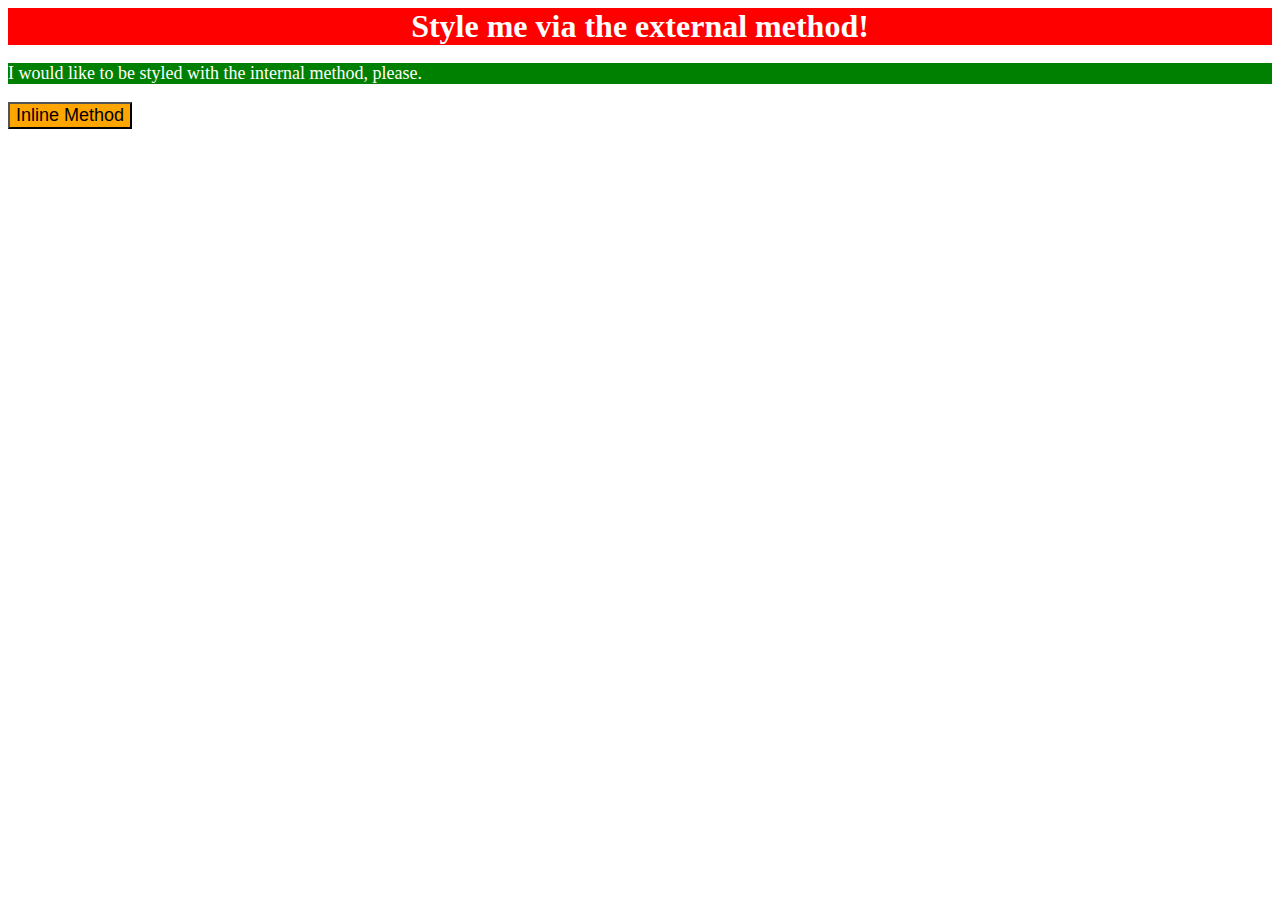
<file: foundations/01-css-methods/index.html>
<!DOCTYPE html>
<html lang="en">
  <head>
    <meta charset="UTF-8">
    <meta http-equiv="X-UA-Compatible" content="IE=edge">
    <meta name="viewport" content="width=device-width, initial-scale=1.0">
    <title>Methods for Adding CSS</title>
    <link rel="stylesheet" href="styles.css">

    <style>
      p {
        background-color: green;
        color: white;
        font-size: 18px;
      }
    </style>
  </head>
  <body>
    <div>Style me via the external method!</div>
    <p>I would like to be styled with the internal method, please.</p>
    <button style="background-color: orange; font-size: 18px;">Inline Method</button>
  </body>
</html>
</file>
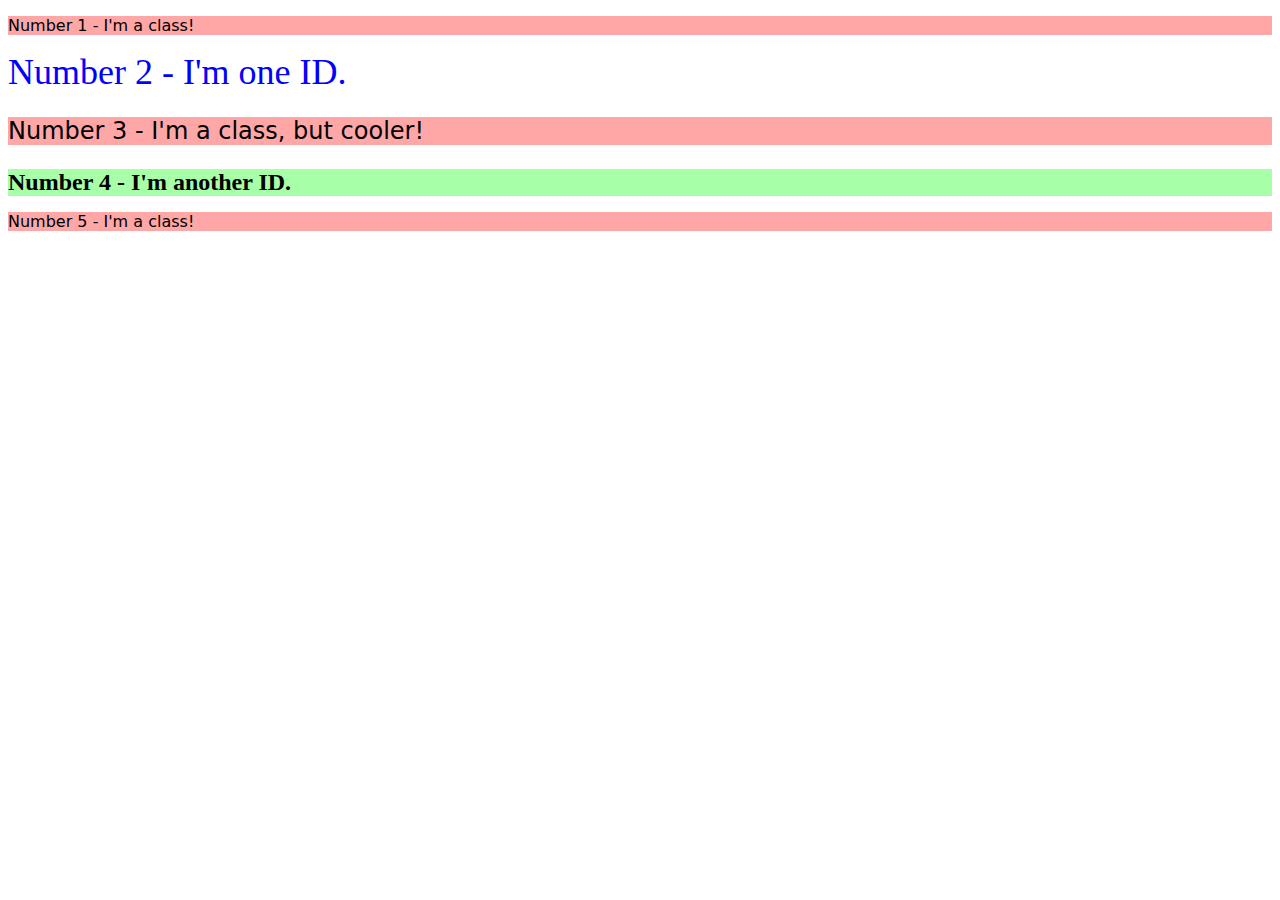
<file: foundations/02-class-id-selectors/index.html>
<!DOCTYPE html>
<html lang="en">
  <head>
    <meta charset="UTF-8">
    <meta http-equiv="X-UA-Compatible" content="IE=edge">
    <meta name="viewport" content="width=device-width, initial-scale=1.0">
    <title>Class and ID Selectors</title>
    <link rel="stylesheet" href="style.css">
  </head>
  <body>
    <p class="odd">Number 1 - I'm a class!</p>
    <div id="two">Number 2 - I'm one ID.</div>
    <p class="odd adjust-font-size">Number 3 - I'm a class, but cooler!</p>
    <div id="four" class="adjust-font-size">Number 4 - I'm another ID.</div>
    <p class="odd">Number 5 - I'm a class!</p>
  </body>
</html>
</file>
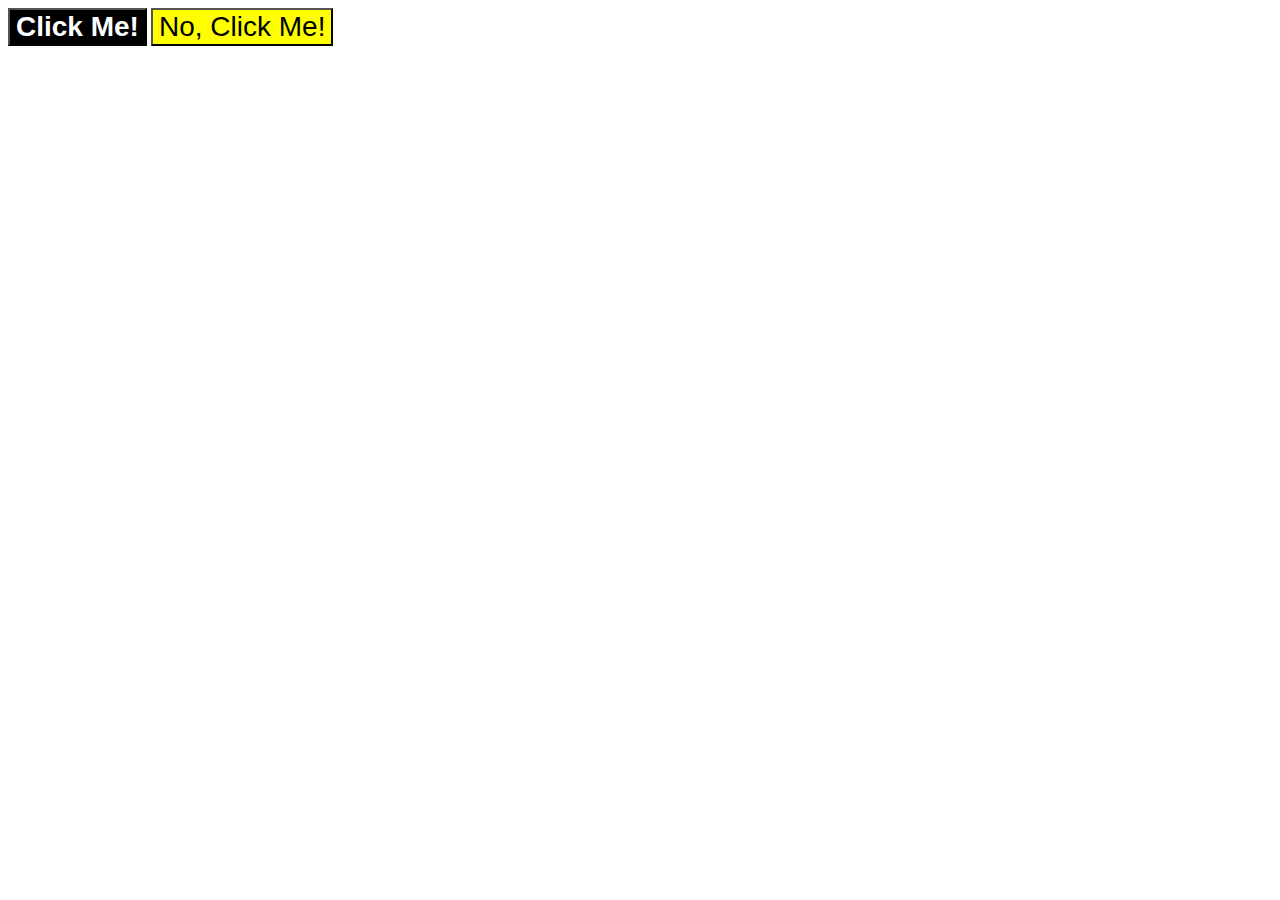
<file: foundations/03-grouping-selectors/index.html>
<!DOCTYPE html>
<html lang="en">
  <head>
    <meta charset="UTF-8">
    <meta http-equiv="X-UA-Compatible" content="IE=edge">
    <meta name="viewport" content="width=device-width, initial-scale=1.0">
    <title>Grouping Selectors</title>
    <link rel="stylesheet" href="style.css">
  </head>
  <body>
    <button class="btn1">Click Me!</button>
    <button class="btn2">No, Click Me!</button>
  </body>
</html>
</file>
<file: foundations/01-css-methods/styles.css>
div {
    background-color: red;
    color: white;
    font-size: 32px;
    text-align: center;
    font-weight: bold;
}
</file>
<file: foundations/02-class-id-selectors/style.css>
.odd {
    background-color: rgb(255, 167, 167);
    font-family: Verdana, "DejaVu Sans", sans-serif;
}

#two {
    color: rgb(00, 00, 255);
    font-size: 36px;
}

.adjust-font-size {
    font-size: 24px;
}

#four {
    background-color: rgb(167, 255, 167);
    font-weight: bold;
}
</file>
<file: foundations/03-grouping-selectors/style.css>
.btn1 {
    background-color: rgb(00, 00, 00);
    color: rgb(255, 255, 255);
    font-weight: bold;
}

.btn2 {
    background-color: rgb(255, 255, 00);
}

.btn1, 
.btn2 {
    font-size: 28px;
    font-family: Helvetica, "Times New Roman", sans-serif;
}
</file>
